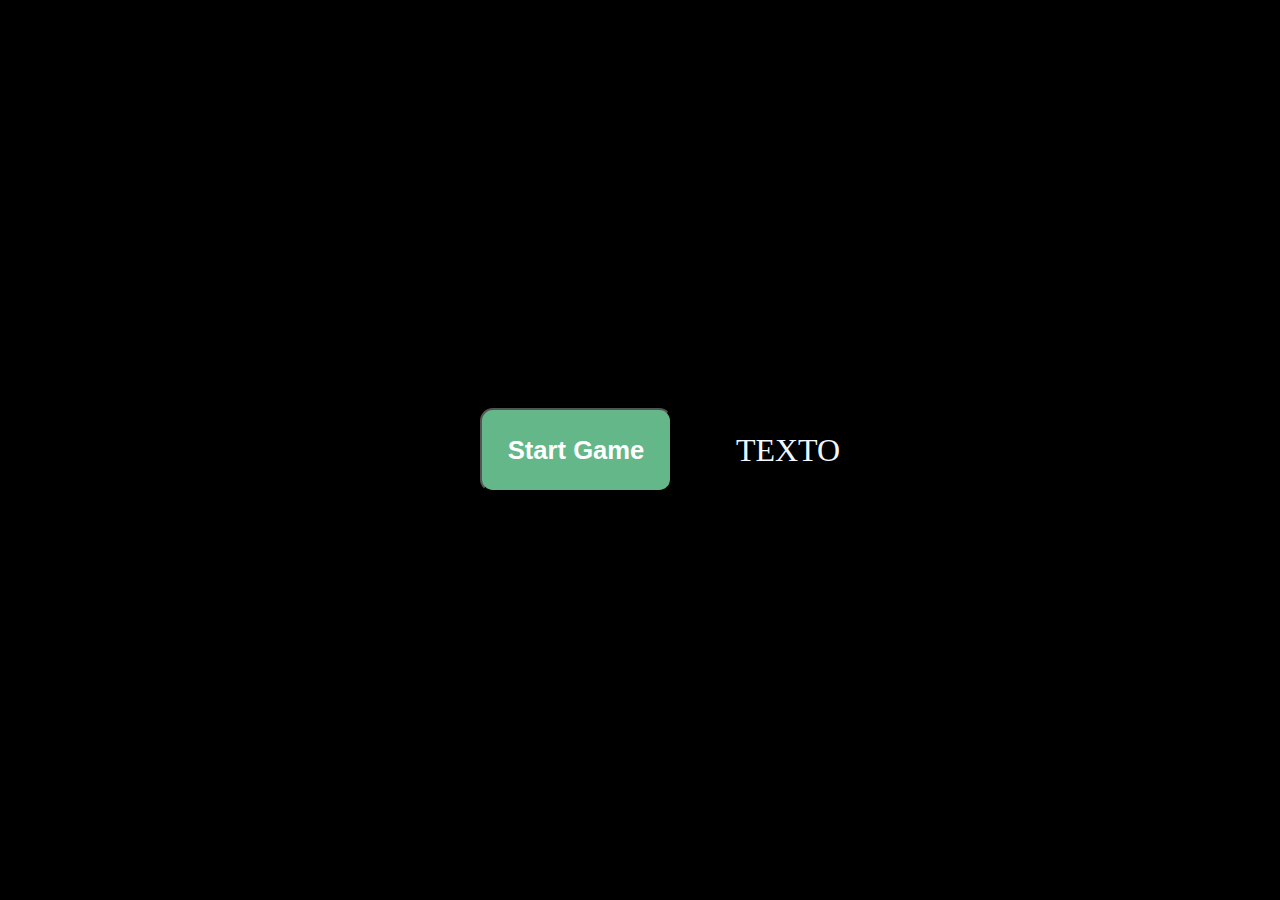
<file: index.html>
<!DOCTYPE html>
<html lang="pt-br">
  <head>
    <meta charset="UTF-8" />
    <title>Dungeons of Papi</title>
    <link rel="stylesheet" href="style.css" />
  </head>

  <body>
    <div class="menu">
        <button><a href="./game.html">Start Game</a></b>
    </div>
    <div class="text">
      <p>TEXTO</p>
    </div>
  </body>
</html>
</file>
<file: style.css>
body{
    caret-color: transparent;
    user-select: none;
    overflow: hidden;
    width: 100vw;
    height: 100vh;
    margin:0;
    display: flex;
    justify-content:center;
    align-items: center;
    flex-wrap: wrap;
    background-color: black;
}

.content{
    width: 100vw;
    display: flex;
    align-items: center;
    justify-content: center;
    flex-wrap: wrap;
}


/*WORLD*/
.world-table{
    order:1;
    background-color: rgba(139, 139, 139, 0.237);
    position: relative;
}


.world-cell{
    background-size: cover;
    width: 10vw;
    height: 10vw;
}
.tile1 {
    background-image: url("./images/stone/floor\ 1.png");
}
.tile2 {
    background-image: url("./images/stone/floor\ 2.png");
}
.tile3 {
    background-image: url("./images/stone/floor\ 6.png");
}


/*INVENTORY*/
.inventory{
    margin-top: 64px;
    display: flex;
    justify-content: center;
    align-items: center;
    order: 2;
    width: 100%;
}
.inventory-cell{
    position: relative;
    background-image: url("./images/inv.png");
    background-size: cover;
    background-color: aliceblue;
    color: aliceblue;
    width: 8vw;
    height: 8vw;
    position: relative;
}

/*Key*/
.inventory-cell[number="0"]::after{
    content: "1";
    font-size: 1vw;
    padding: 0.2vw;
    background-color: black;
    border: 2px solid gray;
    border-radius: 1vw;
    position: absolute;
    top: 5%;
}
.inventory-cell[number="1"]::after {
    content: "2";
    font-size: 1vw;
    padding: 0.2vw;
    background-color: black;
    border: 2px solid gray;
    border-radius: 1vw;
    position: absolute;
    top: 5%;
}
.inventory-cell[number="2"]::after {
    content: "3";
    font-size: 1vw;
    padding: 0.2vw;
    background-color: black;
    border: 2px solid gray;
    border-radius: 1vw;
    position: absolute;
    top: 5%;
}

/*Player*/
@keyframes player_idle {
    0% {
        clip-path: polygon(170vw 0vw, 180vw 0vw, 180vw 180vw, 170vw 180vw);
        right: 0vw;
    }

    5.56% {
        clip-path: polygon(160vw 0vw, 170vw 0vw, 170vw 170vw, 160vw 170vw);
        right: -10vw;
    }

    11.12% {
        clip-path: polygon(150vw 0vw, 160vw 0vw, 160vw 160vw, 150vw 160vw);
        right: -20vw;
    }

    16.68% {
        clip-path: polygon(140vw 0vw, 150vw 0vw, 150vw 150vw, 140vw 150vw);
        right: -30vw;
    }

    22.24% {
        clip-path: polygon(130vw 0vw, 140vw 0vw, 140vw 140vw, 130vw 140vw);
        right: -40vw;
    }

    27.80% {
        clip-path: polygon(120vw 0vw, 130vw 0vw, 130vw 130vw, 120vw 130vw);
        right: -50vw;
    }

    33.36% {
        clip-path: polygon(110vw 0vw, 120vw 0vw, 120vw 120vw, 110vw 120vw);
        right: -60vw;
    }

    38.92% {
        clip-path: polygon(100vw 0vw, 110vw 0vw, 110vw 110vw, 100vw 110vw);
        right: -70vw;
    }

    44.48% {
        clip-path: polygon(90vw 0vw, 100vw 0vw, 100vw 100vw, 90vw 100vw);
        right: -80vw;
    }

    50.04% {
        clip-path: polygon(80vw 0vw, 90vw 0vw, 90vw 90vw, 80vw 90vw);
        right: -90vw;
    }

    55.60% {
        clip-path: polygon(70vw 0vw, 80vw 0vw, 80vw 80vw, 70vw 80vw);
        right: -100vw;
    }

    61.16% {
        clip-path: polygon(60vw 0vw, 70vw 0vw, 70vw 70vw, 60vw 70vw);
        right: -110vw;
    }

    66.72% {
        clip-path: polygon(50vw 0vw, 60vw 0vw, 60vw 60vw, 50vw 60vw);
        right: -120vw;
    }

    72.28% {
        clip-path: polygon(40vw 0vw, 50vw 0vw, 50vw 50vw, 40vw 50vw);
        right: -130vw;
    }

    77.84% {
        clip-path: polygon(30vw 0vw, 40vw 0vw, 40vw 40vw, 30vw 40vw);
        right: -140vw;
    }

    83.40% {
        clip-path: polygon(20vw 0vw, 30vw 0vw, 30vw 30vw, 20vw 30vw);
        right: -150vw;
    }

    88.96% {
        clip-path: polygon(10vw 0vw, 20vw 0vw, 20vw 20vw, 10vw 20vw);
        right: -160vw;
    }

    94.52% {
        clip-path: polygon(0vw 0vw, 10vw 0vw, 10vw 10vw, 0vw 10vw);
        right: -170vw;
    }

    100% {
        clip-path: polygon(-10vw 0vw, 0vw 0vw, 0vw 0vw, -10vw 0vw);
        right: -180vw;
    }
}
@keyframes player_walk {
    0% {
        right: 0vw;
        clip-path: polygon(230vw 0vw, 240vw 0vw, 240vw 10vw, 230vw 10vw);
    }

    4.17% {
        right: -10vw;
        clip-path: polygon(220vw 0vw, 230vw 0vw, 230vw 10vw, 220vw 10vw);
    }

    8.33% {
        right: -20vw;
        clip-path: polygon(210vw 0vw, 220vw 0vw, 220vw 10vw, 210vw 10vw);
    }

    12.50% {
        right: -30vw;
        clip-path: polygon(200vw 0vw, 210vw 0vw, 210vw 10vw, 200vw 10vw);
    }

    16.67% {
        right: -40vw;
        clip-path: polygon(190vw 0vw, 200vw 0vw, 200vw 10vw, 190vw 10vw);
    }

    20.83% {
        right: -50vw;
        clip-path: polygon(180vw 0vw, 190vw 0vw, 190vw 10vw, 180vw 10vw);
    }

    25.00% {
        right: -60vw;
        clip-path: polygon(170vw 0vw, 180vw 0vw, 180vw 10vw, 170vw 10vw);
    }

    29.17% {
        right: -70vw;
        clip-path: polygon(160vw 0vw, 170vw 0vw, 170vw 10vw, 160vw 10vw);
    }

    33.33% {
        right: -80vw;
        clip-path: polygon(150vw 0vw, 160vw 0vw, 160vw 10vw, 150vw 10vw);
    }

    37.50% {
        right: -90vw;
        clip-path: polygon(140vw 0vw, 150vw 0vw, 150vw 10vw, 140vw 10vw);
    }

    41.67% {
        right: -100vw;
        clip-path: polygon(130vw 0vw, 140vw 0vw, 140vw 10vw, 130vw 10vw);
    }

    45.83% {
        right: -110vw;
        clip-path: polygon(120vw 0vw, 130vw 0vw, 130vw 10vw, 120vw 10vw);
    }

    50.00% {
        right: -120vw;
        clip-path: polygon(110vw 0vw, 120vw 0vw, 120vw 10vw, 110vw 10vw);
    }

    54.17% {
        right: -130vw;
        clip-path: polygon(100vw 0vw, 110vw 0vw, 110vw 10vw, 100vw 10vw);
    }

    58.33% {
        right: -140vw;
        clip-path: polygon(90vw 0vw, 100vw 0vw, 100vw 10vw, 90vw 10vw);
    }

    62.50% {
        right: -150vw;
        clip-path: polygon(80vw 0vw, 90vw 0vw, 90vw 10vw, 80vw 10vw);
    }

    66.67% {
        right: -160vw;
        clip-path: polygon(70vw 0vw, 80vw 0vw, 80vw 10vw, 70vw 10vw);
    }

    70.83% {
        right: -170vw;
        clip-path: polygon(60vw 0vw, 70vw 0vw, 70vw 10vw, 60vw 10vw);
    }

    75.00% {
        right: -180vw;
        clip-path: polygon(50vw 0vw, 60vw 0vw, 60vw 10vw, 50vw 10vw);
    }

    79.17% {
        right: -190vw;
        clip-path: polygon(40vw 0vw, 50vw 0vw, 50vw 10vw, 40vw 10vw);
    }

    83.33% {
        right: -200vw;
        clip-path: polygon(30vw 0vw, 40vw 0vw, 40vw 10vw, 30vw 10vw);
    }

    87.50% {
        right: -210vw;
        clip-path: polygon(20vw 0vw, 30vw 0vw, 30vw 10vw, 20vw 10vw);
    }

    91.67% {
        right: -220vw;
        clip-path: polygon(10vw 0vw, 20vw 0vw, 20vw 10vw, 10vw 10vw);
    }

    95.83% {
        right: -230vw;
        clip-path: polygon(0vw 0vw, 10vw 0vw, 10vw 10vw, 0vw 10vw);
    }

    100% {
        right: -240vw;
        clip-path: polygon(-10vw 0vw, 0vw 0vw, 0vw 10vw, -10vw 10vw);
    }
}
@keyframes player_attack {
    0% {
        right: 0vw;
        clip-path: polygon(110vw 0vw, 120vw 0vw, 120vw 10vw, 110vw 10vw);
    }

    8.33% {
        right: -10vw;
        clip-path: polygon(100vw 0vw, 110vw 0vw, 110vw 10vw, 100vw 10vw);
    }

    16.67% {
        right: -20vw;
        clip-path: polygon(90vw 0vw, 100vw 0vw, 100vw 10vw, 90vw 10vw);
    }

    25.00% {
        right: -30vw;
        clip-path: polygon(80vw 0vw, 90vw 0vw, 90vw 10vw, 80vw 10vw);
    }

    33.33% {
        right: -40vw;
        clip-path: polygon(70vw 0vw, 80vw 0vw, 80vw 10vw, 70vw 10vw);
    }

    41.67% {
        right: -50vw;
        clip-path: polygon(60vw 0vw, 70vw 0vw, 70vw 10vw, 60vw 10vw);
    }

    50.00% {
        right: -60vw;
        clip-path: polygon(50vw 0vw, 60vw 0vw, 60vw 10vw, 50vw 10vw);
    }

    58.33% {
        right: -70vw;
        clip-path: polygon(40vw 0vw, 50vw 0vw, 50vw 10vw, 40vw 10vw);
    }

    66.67% {
        right: -80vw;
        clip-path: polygon(30vw 0vw, 40vw 0vw, 40vw 10vw, 30vw 10vw);
    }

    75.00% {
        right: -90vw;
        clip-path: polygon(20vw 0vw, 30vw 0vw, 30vw 10vw, 20vw 10vw);
    }

    83.33% {
        right: -100vw;
        clip-path: polygon(10vw 0vw, 20vw 0vw, 20vw 10vw, 10vw 10vw);
    }

    91.67% {
        right: -110vw;
        clip-path: polygon(0vw 0vw, 10vw 0vw, 10vw 10vw, 0vw 10vw);
    }

    100% {
        right: -120vw;
        clip-path: polygon(-10vw 0vw, 0vw 0vw, 0vw 10vw, -10vw 10vw);
    }
}
@keyframes player_dying {
    0% {
        right: 0vw;
        clip-path: polygon(140vw 0vw, 150vw 0vw, 150vw 10vw, 140vw 10vw);
    }

    6.67% {
        right: -10vw;
        clip-path: polygon(130vw 0vw, 140vw 0vw, 140vw 10vw, 130vw 10vw);
    }

    13.33% {
        right: -20vw;
        clip-path: polygon(120vw 0vw, 130vw 0vw, 130vw 10vw, 120vw 10vw);
    }

    20% {
        right: -30vw;
        clip-path: polygon(110vw 0vw, 120vw 0vw, 120vw 10vw, 110vw 10vw);
    }

    26.67% {
        right: -40vw;
        clip-path: polygon(100vw 0vw, 110vw 0vw, 110vw 10vw, 100vw 10vw);
    }

    33.33% {
        right: -50vw;
        clip-path: polygon(90vw 0vw, 100vw 0vw, 100vw 10vw, 90vw 10vw);
    }

    40% {
        right: -60vw;
        clip-path: polygon(80vw 0vw, 90vw 0vw, 90vw 10vw, 80vw 10vw);
    }

    46.67% {
        right: -70vw;
        clip-path: polygon(70vw 0vw, 80vw 0vw, 80vw 10vw, 70vw 10vw);
    }

    53.33% {
        right: -80vw;
        clip-path: polygon(60vw 0vw, 70vw 0vw, 70vw 10vw, 60vw 10vw);
    }

    60% {
        right: -90vw;
        clip-path: polygon(50vw 0vw, 60vw 0vw, 60vw 10vw, 50vw 10vw);
    }

    66.67% {
        right: -100vw;
        clip-path: polygon(40vw 0vw, 50vw 0vw, 50vw 10vw, 40vw 10vw);
    }

    73.33% {
        right: -110vw;
        clip-path: polygon(30vw 0vw, 40vw 0vw, 40vw 10vw, 30vw 10vw);
    }

    80% {
        right: -120vw;
        clip-path: polygon(20vw 0vw, 30vw 0vw, 30vw 10vw, 20vw 10vw);
    }

    86.67% {
        right: -130vw;
        clip-path: polygon(10vw 0vw, 20vw 0vw, 20vw 10vw, 10vw 10vw);
    }

    93.33% {
        right: -140vw;
        clip-path: polygon(0vw 0vw, 10vw 0vw, 10vw 10vw, 0vw 10vw);
    }

    100% {
        right: -150vw;
        clip-path: polygon(-10vw 0vw, 0vw 0vw, 0vw 10vw, -10vw 10vw);
    }
}


.soul-reaper {
    width: 10vw;
    height: 10vw;
    position: absolute;
    left: 50%;
    top: 50%;
    transform: translate(-50%, -50%);
    transition: left var(--playerSpeed), top var(--playerSpeed);
}

/*animacoes de cada acao ativa*/
.soul-reaper .idle img {
    display: none;
    position: absolute;
    height: 10vw;
    animation: player_idle 0.4s steps(1) infinite;
}

.soul-reaper .walking img {
    display: none;
    position: absolute;
    height: 10vw;
    animation: player_walk 0.5s steps(1) infinite;
}

.soul-reaper .atacking img {
    display: none;
    position: absolute;
    height: 10vw;
    animation: player_attack 0.3s steps(1) infinite;
}

.soul-reaper .dying img {
    display: none;
    position: absolute;
    height: 10vw;
    animation: player_dying 0.5s steps(1) 1;
    clip-path: polygon(0vw 0vw, 10vw 0vw, 10vw 10vw, 0vw 10vw);
}

/*SOULBAR*/
.hit-information {
    margin-right: 6%;
    font-size: 1vw;
    color: rgb(234, 51, 38);
    opacity: 1;
    transition: opacity 1s ease-out;
}

.hit-information.fade {
    opacity: 0;
}
.UI {
    order: 0;
    width: 100%;
    height: 5vw;
    display: flex;
    justify-content: center;
    align-items: center;
}

.soul-bar-container {
    margin-right: 1%;
    display: flex;
    justify-content: flex-start;
    background-color: rgb(18, 60, 48);
    border-radius: 10px;
    width:10%;
    padding: 0.03vw;
}

.soul-bar {
    background-color: rgb(99, 183, 137);
    height: 0.3vw;
    width: 100%;
    border-radius: 7px;
    transition: width 0.4s ease-in-out;
}

.soul-icon{
    margin-right: 0.5%;
    margin-top: 0.4vw;
}
.soul-icon img{
    width: 1vw;
}

/*WALLET*/
.coin-container{
    margin-left: 5%;
    display: flex;
    align-items: center;
    justify-content: center;
}
.coin-container img{
    width: 2.5vw;
}
.coin-container .coin-count {
    font-size: 1vw;
    color: aliceblue;
    margin-left: 10px;
}


/*Inimigo*/
@keyframes enemy_idle {
    0% {
        clip-path: polygon(170vw 0vw, 180vw 0vw, 180vw 10vw, 170vw 10vw);
        right: 0vw;
    }

    5.56% {
        clip-path: polygon(160vw 0vw, 170vw 0vw, 170vw 10vw, 160vw 10vw);
        right: -10vw;
    }

    11.12% {
        clip-path: polygon(150vw 0vw, 160vw 0vw, 160vw 10vw, 150vw 10vw);
        right: -20vw;
    }

    16.68% {
        clip-path: polygon(140vw 0vw, 150vw 0vw, 150vw 10vw, 140vw 10vw);
        right: -30vw;
    }

    22.24% {
        clip-path: polygon(130vw 0vw, 140vw 0vw, 140vw 10vw, 130vw 10vw);
        right: -40vw;
    }

    27.80% {
        clip-path: polygon(120vw 0vw, 130vw 0vw, 130vw 10vw, 120vw 10vw);
        right: -50vw;
    }

    33.36% {
        clip-path: polygon(110vw 0vw, 120vw 0vw, 120vw 10vw, 110vw 10vw);
        right: -60vw;
    }

    38.92% {
        clip-path: polygon(100vw 0vw, 110vw 0vw, 110vw 10vw, 100vw 10vw);
        right: -70vw;
    }

    44.48% {
        clip-path: polygon(90vw 0vw, 100vw 0vw, 100vw 10vw, 90vw 10vw);
        right: -80vw;
    }

    50.04% {
        clip-path: polygon(80vw 0vw, 90vw 0vw, 90vw 10vw, 80vw 10vw);
        right: -90vw;
    }

    55.60% {
        clip-path: polygon(70vw 0vw, 80vw 0vw, 80vw 10vw, 70vw 10vw);
        right: -100vw;
    }

    61.16% {
        clip-path: polygon(60vw 0vw, 70vw 0vw, 70vw 10vw, 60vw 10vw);
        right: -110vw;
    }

    66.72% {
        clip-path: polygon(50vw 0vw, 60vw 0vw, 60vw 10vw, 50vw 10vw);
        right: -120vw;
    }

    72.28% {
        clip-path: polygon(40vw 0vw, 50vw 0vw, 50vw 10vw, 40vw 10vw);
        right: -130vw;
    }

    77.84% {
        clip-path: polygon(30vw 0vw, 40vw 0vw, 40vw 10vw, 30vw 10vw);
        right: -140vw;
    }

    83.40% {
        clip-path: polygon(20vw 0vw, 30vw 0vw, 30vw 10vw, 20vw 10vw);
        right: -150vw;
    }

    88.96% {
        clip-path: polygon(10vw 0vw, 20vw 0vw, 20vw 10vw, 10vw 10vw);
        right: -160vw;
    }

    94.52% {
        clip-path: polygon(0vw 0vw, 10vw 0vw, 10vw 10vw, 0vw 10vw);
        right: -170vw;
    }

    100% {
        clip-path: polygon(-10vw 0vw, 0vw 0vw, 0vw 10vw, -10vw 10vw);
        right: -180vw;
    }
}
@keyframes enemy_dying {
    0% {
        clip-path: polygon(140vw 0vw, 150vw 0vw, 150vw 10vw, 140vw 10vw);
        right: 0vw;
    }

    6.67% {
        clip-path: polygon(130vw 0vw, 140vw 0vw, 140vw 10vw, 130vw 10vw);
        right: -10vw;
    }

    13.33% {
        clip-path: polygon(120vw 0vw, 130vw 0vw, 130vw 10vw, 120vw 10vw);
        right: -20vw;
    }

    20% {
        clip-path: polygon(110vw 0vw, 120vw 0vw, 120vw 10vw, 110vw 10vw);
        right: -30vw;
    }

    26.67% {
        clip-path: polygon(100vw 0vw, 110vw 0vw, 110vw 10vw, 100vw 10vw);
        right: -40vw;
    }

    33.33% {
        clip-path: polygon(90vw 0vw, 100vw 0vw, 100vw 10vw, 90vw 10vw);
        right: -50vw;
    }

    40% {
        clip-path: polygon(80vw 0vw, 90vw 0vw, 90vw 10vw, 80vw 10vw);
        right: -60vw;
    }

    46.67% {
        clip-path: polygon(70vw 0vw, 80vw 0vw, 80vw 10vw, 70vw 10vw);
        right: -70vw;
    }

    53.33% {
        clip-path: polygon(60vw 0vw, 70vw 0vw, 70vw 10vw, 60vw 10vw);
        right: -80vw;
    }

    60% {
        clip-path: polygon(50vw 0vw, 60vw 0vw, 60vw 10vw, 50vw 10vw);
        right: -90vw;
    }

    66.67% {
        clip-path: polygon(40vw 0vw, 50vw 0vw, 50vw 10vw, 40vw 10vw);
        right: -100vw;
    }

    73.33% {
        clip-path: polygon(30vw 0vw, 40vw 0vw, 40vw 10vw, 30vw 10vw);
        right: -110vw;
    }

    80% {
        clip-path: polygon(20vw 0vw, 30vw 0vw, 30vw 10vw, 20vw 10vw);
        right: -120vw;
    }

    86.67% {
        clip-path: polygon(10vw 0vw, 20vw 0vw, 20vw 10vw, 10vw 10vw);
        right: -130vw;
    }

    93.33% {
        clip-path: polygon(0vw 0vw, 10vw 0vw, 10vw 10vw, 0vw 10vw);
        right: -140vw;
    }

    100% {
        clip-path: polygon(-10vw 0vw, 0vw 0vw, 0vw 10vw, -10vw 10vw);
        right: -150vw;
    }
}
@keyframes enemy_attacking {
    0% {
        clip-path: polygon(110vw 0vw, 120vw 0vw, 120vw 10vw, 110vw 10vw);
        right: 0vw;
    }

    8.33% {
        clip-path: polygon(100vw 0vw, 110vw 0vw, 110vw 10vw, 100vw 10vw);
        right: -10vw;
    }

    16.67% {
        clip-path: polygon(90vw 0vw, 100vw 0vw, 100vw 10vw, 90vw 10vw);
        right: -20vw;
    }

    25% {
        clip-path: polygon(80vw 0vw, 90vw 0vw, 90vw 10vw, 80vw 10vw);
        right: -30vw;
    }

    33.33% {
        clip-path: polygon(70vw 0vw, 80vw 0vw, 80vw 10vw, 70vw 10vw);
        right: -40vw;
    }

    41.67% {
        clip-path: polygon(60vw 0vw, 70vw 0vw, 70vw 10vw, 60vw 10vw);
        right: -50vw;
    }

    50% {
        clip-path: polygon(50vw 0vw, 60vw 0vw, 60vw 10vw, 50vw 10vw);
        right: -60vw;
    }

    58.33% {
        clip-path: polygon(40vw 0vw, 50vw 0vw, 50vw 10vw, 40vw 10vw);
        right: -70vw;
    }

    66.67% {
        clip-path: polygon(30vw 0vw, 40vw 0vw, 40vw 10vw, 30vw 10vw);
        right: -80vw;
    }

    75% {
        clip-path: polygon(20vw 0vw, 30vw 0vw, 30vw 10vw, 20vw 10vw);
        right: -90vw;
    }

    83.33% {
        clip-path: polygon(10vw 0vw, 20vw 0vw, 20vw 10vw, 10vw 10vw);
        right: -100vw;
    }

    91.67% {
        clip-path: polygon(0vw 0vw, 10vw 0vw, 10vw 10vw, 0vw 10vw);
        right: -110vw;
    }

    100% {
        clip-path: polygon(-10vw 0vw, 0vw 0vw, 0vw 10vw, -10vw 10vw);
        right: -120vw;
    }
}

.enemy {
    width: 10vw;
    height: 10vw;
    position: absolute;
    left: -9999vw;
    top: -9999vw;
    transform: translate(-50%, -50%);
}
.enemy_idle img {
    display: none;
    position: absolute;
    height: 10vw;
    animation: enemy_idle 0.4s steps(1) infinite;
}
.enemy_dying img {
    display: none;
    position: absolute;
    height: 10vw;
    animation: enemy_dying 0.5s steps(1) infinite;
}
.enemy_atacking img {
    display: none;
    position: absolute;
    height: 10vw;
    animation: enemy_attacking 0.5s steps(1) infinite;
}

/*ITENS*/
.shield{
    position: absolute;
    display: none;
    width: 10vw;
    height: 10vw;
    left: -99990vw;
    top: -99990vw;
    transform: translate(-50%, -50%);
}
.shield img{
    position: absolute;
    width: 5vw;
    height: 5vw;
    left: 50%;
    top: 50%;
    transform: translate(-50%, -50%);
}

.soulorb {
    position: absolute;
    display: none;
    width: 10vw;
    height: 10vw;
    left: 0;
    top: 0;
    transform: translate(-50%, -50%);
}
.soulorb img {
    position: absolute;
    width: 5vw;
    height: 5vw;
    left: 50%;
    top: 50%;
    transform: translate(-50%, -50%);
}

.money {
    position: absolute;
    display: none;
    width: 10vw;
    height: 10vw;
    left: -99990vw;
    top: -99990vw;
    transform: translate(-50%, -50%);
}
.money img {
    position: absolute;
    width: 5vw;
    height: 5vw;
    left: 50%;
    top: 50%;
    transform: translate(-50%, -50%);
}

.menu{
    display: flex;
    align-content: center;
    justify-content: center;
}
.menu button{
    padding: 2vw;
    border-radius: 1vw;
    background-color: rgb(99, 183, 137);
}
.menu button a{
    text-decoration: none;
    font-size: 2vw;
    font-weight: bold;
    color:white;
}

.text {
    margin-left: 5vw;
    width:5vw;
}
.text p {
    font-size: 2em;
    color: aliceblue;
}
.text p:hover{
    color: aqua;
}
</file>
